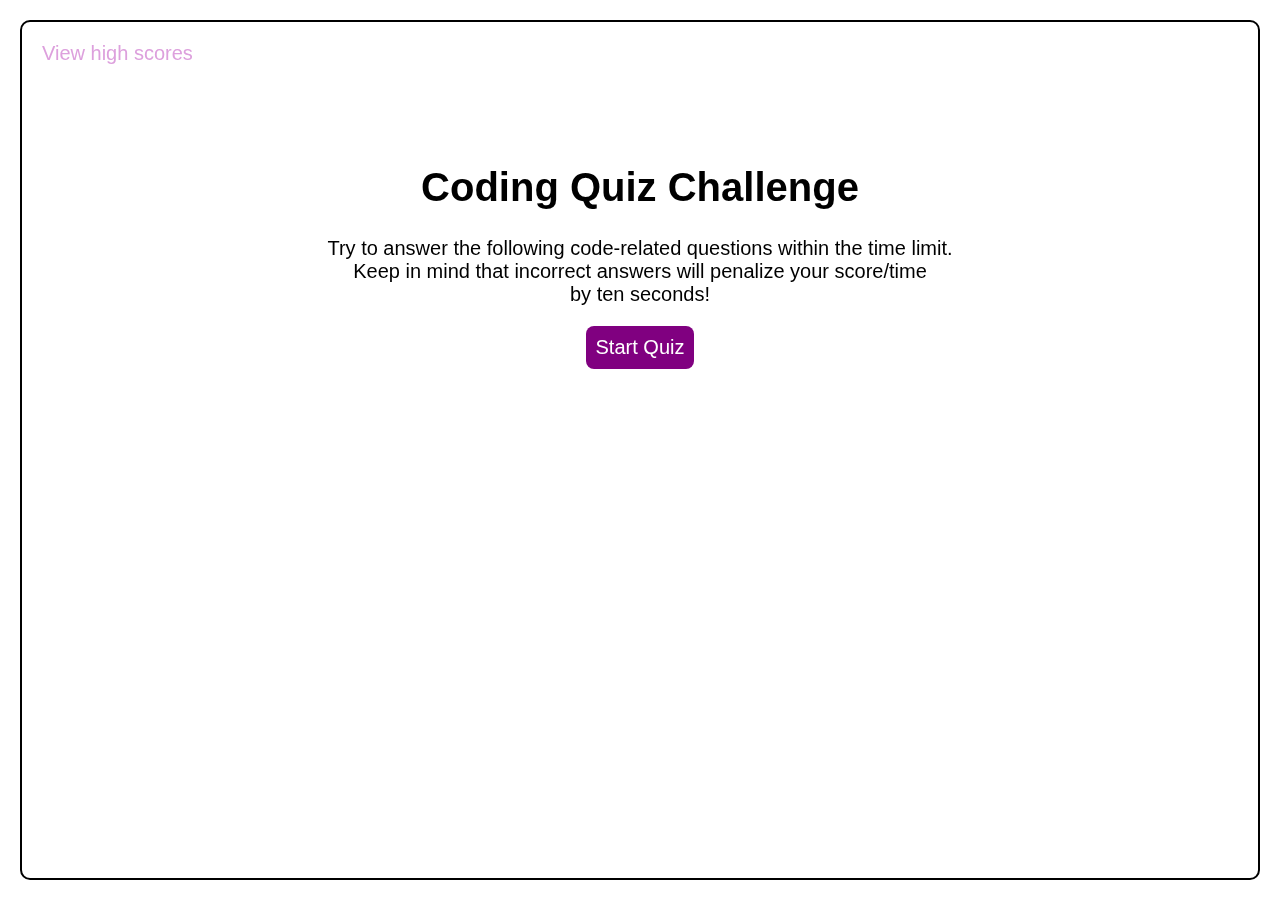
<file: index.html>
<!DOCTYPE html>
<html lang="en">
<head>
    <meta charset="UTF-8">
    <meta http-equiv="X-UA-Compatible" content="IE=edge">
    <meta name="viewport" content="width=device-width, initial-scale=1.0">
    <title>Coding Quiz</title>
    <link rel="stylesheet" href="assets/css/style.css" />
</head>
<!--This is where the "View High Scores" link will be located as well as the timer--->
<body>
    <header>
    <div class="scores"><a href="scores.html">View high scores</a></div>
    <div class="timer"><span id="time"></span></div>
    </header>
<!--This is the start screen for the quiz-->
    <div id="start-screen" class="start">
        <h1>Coding Quiz Challenge</h1>
        <p>Try to answer the following code-related questions within the time limit.</p>
        <p>Keep in mind that incorrect answers will penalize your score/time</p>
        <p>by ten seconds!</p>
        <button id="start">Start Quiz</button>
    </div>
<!--This houses the questions ans answers for each question in the quiz-->
    <div class="quiz" id="quiz-section">
        <h1 id="question"></h1>
        <button id="answer1"></button>
        </br>
        <button id="answer2"></button>
        </br>
        <button id="answer3"></button>
        </br>
        <button id="answer4"></button>
        <div class="result" id="result-section"></div>
    </div>
<!--This houses the information for the "End Screen" of the quiz-->
    <div class="end-screen" id="end-of-quiz">
        <h1>All Done!</h1>
        <p id="finalscore"></p>
        <div class="initials">
            <p>Enter initials: </p>
            <input type="text" name="initials" id="initials"/>
            <button id="submit">Submit</button>
        </div>
    </div>

    <script src="assets/js/script.js"></script>
</body>
</html>
</file>
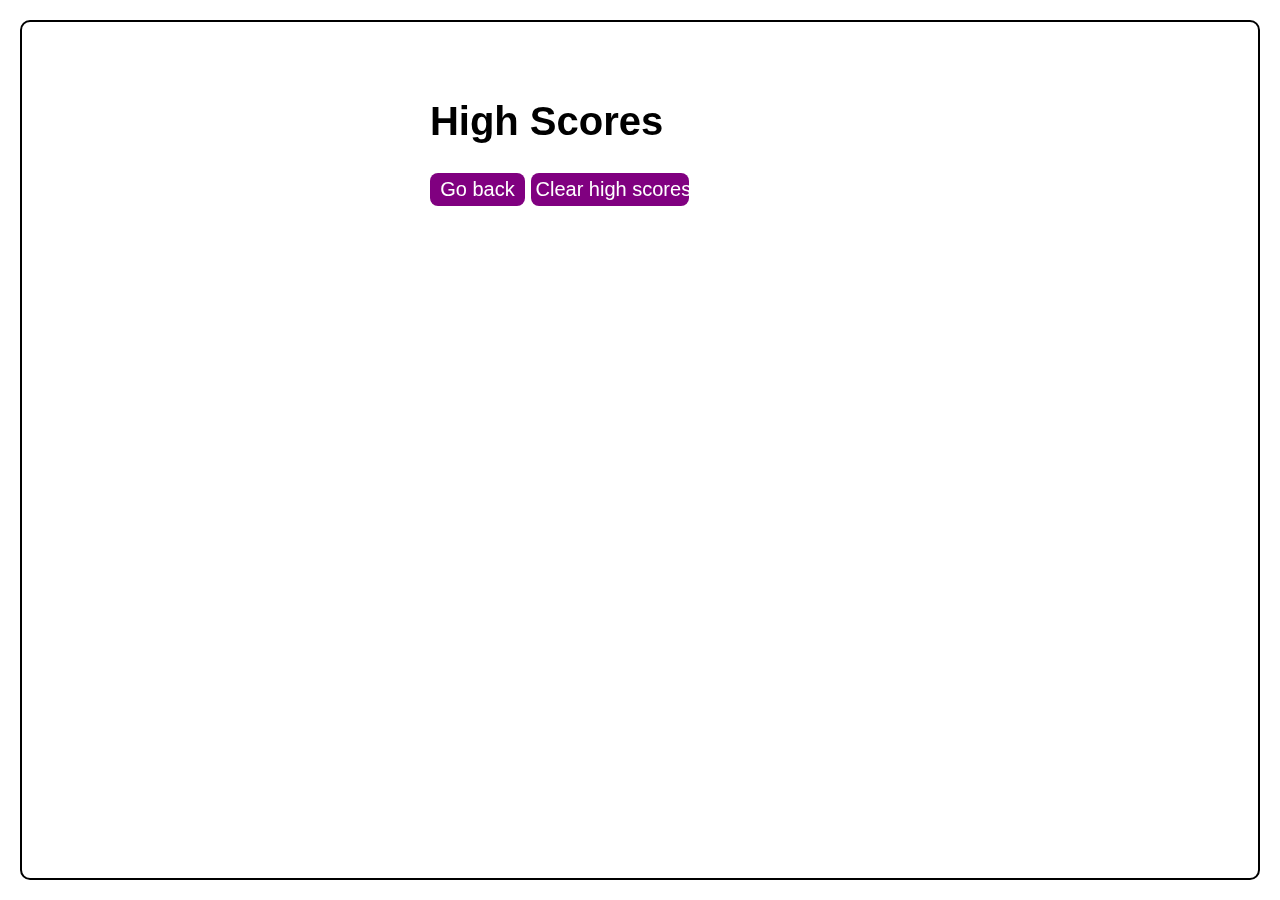
<file: scores.html>
<!DOCTYPE html>
<html lang="en">
<head>
    <meta charset="UTF-8">
    <meta http-equiv="X-UA-Compatible" content="IE=edge">
    <meta name="viewport" content="width=device-width, initial-scale=1.0">
    <title>Coding Quiz</title>
    <link rel="stylesheet" href="assets/css/style.css" />
</head>
<!--Main content that is being displayed on the screen for the high scores page-->
<body>
    <div class="high-scores" id="highscores">
        <h1>High Scores</h1>
        <div class="scores" id="scores"></div>
        <div class="high-scores-buttons">
            <button id="go-back">Go back</button>
            <button id="clear">Clear high scores</button>
        </div>
    </div>
<script src="assets/js/scores.js"></script>
</body>
</html>
</file>
<file: assets/css/style.css>
/*header section*/
header {
    display: flex;
    justify-content: space-between;
    padding: 20px;
    font-size: 20px;
}

header a {
    text-decoration: none;
    color: plum;
}

header a:hover {
    color: purple;
}
/*header section end*/

/*body section*/
body {
    font-family: Verdana, sans-serif;
    margin: 20px;
    padding-bottom: 300px;
    border: solid black 2px;
    border-radius: 10px;
    position: fixed;
    left: 0;
    bottom: 0;
    top: 0;
    right: 0;
}

body button {
    padding: 10px;
    border-radius: 8px;
    border: none;
    background-color: purple;
    color: white;
    white-space:nowrap;
}

body button:hover {
    background-color: plum;
}
/*body section end*/

/*start screen section*/
.start {
    font-size: 20px;
    text-align: center;
}

.start p {
    margin: 0;
}

/* start quiz button*/
#start {
    font-size: 20px;
    margin-top: 20px;
}

#start-screen {
    margin-top: 80px;
}
/*start screen section end*/

/*quiz section */
.quiz {
    text-align: left;
    display: none;
    flex-direction: column;
    justify-content: center;
    margin: 0 33%;
}

.quiz button {
    border-radius: 8px;
    border: none;
    background-color: purple;
    color: white;
    text-align: left;
    font-size: 20px;
    width:calc(40% - 10px);
}
/*quiz section end*/

.result {
    display: none;
    border-top: 2px solid grey;
    margin-top: 40px;
    padding-top: 15px;
    font-size: 25px;
    color: grey;
    font-style: italic;
}
/*end screen section*/
.end-screen {
    text-align: left;
    display: none;
    flex-direction: column;
    justify-content: center;
    margin: 0 33%;
    font-size: 20px;
}

.end-screen h1 {
    margin: 8px 0;
}

.end-screen p {
    margin: 8px 0;
}

.initials {
    display: flex;
    margin: 5px 0;
}

.initials p {
    white-space: nowrap;
}

#initials {
    border-radius: 3px;
    border-width: 1px;
    height: 20px;
    padding: 8px;
    margin: 0 13px;
    font-size: 20px;
}

.initials button {
    border-radius: 8px;
    border: none;
    background-color: purple;
    color: white;
    font-size: 20px;
    width:calc(40% - 10px);
    height: fit-content;
    padding: 5px 15px;
    margin-top: 2px;
}
/*end screen section end*/

/*high scores section*/
.high-scores {
    text-align: left;
    flex-direction: column;
    justify-content: center;
    margin: 20px 33%;
    font-size: 20px;
    padding-top: 30px;
}

.high-scores button {
    border-radius: 8px;
    border: none;
    background-color: purple;
    color: white;
    font-size: 20px;
    width:calc(40% - 10px);
    height: fit-content;
    padding: 5px 5px;
    margin-top: 2px;
}

#go-back {
    width:calc(25% - 10px);

}

.scores p {
    background-color: rgb(211, 211, 211);
    padding: 5px;
}
/*high scores section end*/
</file>
